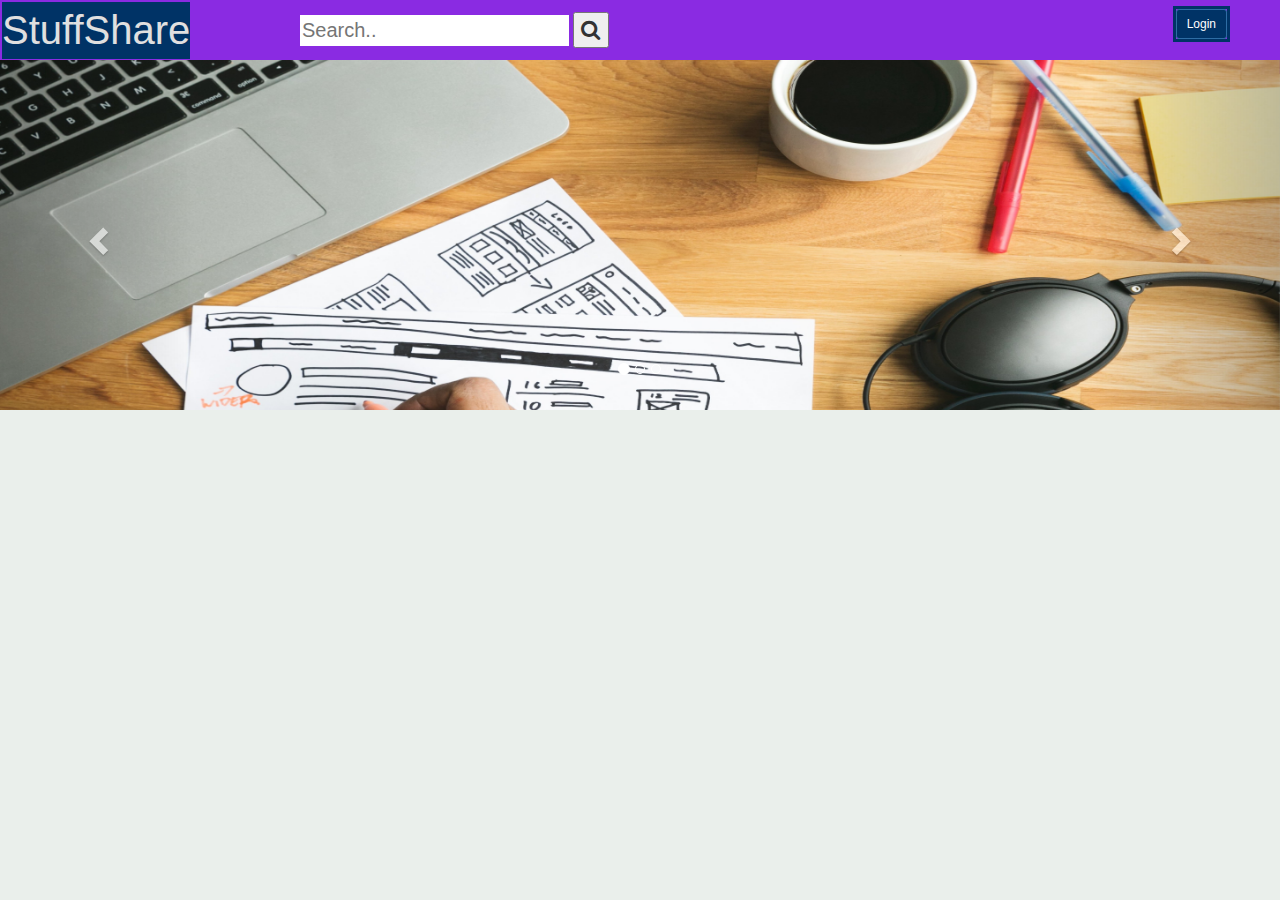
<file: text/pages/index.html>
<!DOCTYPE html>
<html lang="en" xmlns="http://www.w3.org/1999/html">
<head>
    <meta charset="UTF-8">
    <meta name="viewport"
          content="width=device-width, user-scalable=no, initial-scale=1.0, maximum-scale=1.0, minimum-scale=1.0">
    <meta http-equiv="X-UA-Compatible" content="ie=edge">
    <link rel="stylesheet" href="https://maxcdn.bootstrapcdn.com/bootstrap/3.4.0/css/bootstrap.min.css">
    <link rel="stylesheet" href="https://cdnjs.cloudflare.com/ajax/libs/font-awesome/4.7.0/css/font-awesome.min.css">
    <script src="https://ajax.googleapis.com/ajax/libs/jquery/3.4.0/jquery.min.js"></script>
    <script src="https://maxcdn.bootstrapcdn.com/bootstrap/3.4.0/js/bootstrap.min.js"></script>
    <title>StuffShare Login</title>
    <link rel="stylesheet" type="text/css" href="../CSS/header.css" />
    <link rel="stylesheet" type="text/css" href="../CSS/mycarousel.css" />
</head>
<body>

<header>
    <div class="topnav" style="position: relative;top: 10px;left: 300px;">
    <div class="search-container">
        <form action="/action_page.php">
            <input type="text" placeholder="Search.." name="search">
            <button type="submit"><i class="fa fa-search"></i></button>
        </form>
    </div>
    </div>

    <a href="mainframe.html" class="gotohome" style="position: absolute;left: 2px;top: 2px;background-color: #003366;">StuffShare</a>


    <!-- for login page on top left -->
    <div class="container">
        <div class="absolute">
            <button class="btn btn-primary btn-sm pull-right" data-target="#loginModal" style="background-color: #003366" data-toggle="modal">Login</button>
        </div>
        <div class="row">
            <div class="modal col-md-5 col-sm-4 col-xs-12" style="left:30%; top: 20%;" id="loginModal" tabindex="-1">
                <div class="model-dialog">
                    <div class="modal-content">
                        <div class="modal-header jumbotron">
                            <h4 class="modal-title">Login</h4>
                            <button class="close" data-dismiss="modal">&times;</button>
                        </div>
                        <div class="modal-body">
                            <form>
                                <div class="form-group">
                                    <label for="inputUserName">Username</label>
                                    <input class="form-control" placeholder="Login Username" type="text" id="inputUserName">
                                </div>
                                <div class="form-group">
                                    <label for="inputPassword">Password</label>
                                    <input class="form-control" placeholder="Login Password" type="password" id="inputPassword">
                                </div>
                            </form>
                        </div>
                        <div class="modal-footer">
                            <button class="btn btn-primary" style="background-color: #003366">Login</button>
                            <button class="btn btn-primary" style="background-color: #003366" data-dismiss="modal">Close</button>
                        </div>
                    </div>
                </div>
            </div>
        </div>
    </div>

</header>
    <div class="container">
        <div id="myCarousel" class="carousel slide" data-ride="carousel" style="width: 100%;position: absolute;left: 0px;top: 60px; ">
            <!-- Indicators -->
            <ol class="carousel-indicators">
                <li data-target="#myCarousel" data-slide-to="0" class="active"></li>
                <li data-target="#myCarousel" data-slide-to="1"></li>
                <li data-target="#myCarousel" data-slide-to="2"></li>
            </ol>

            <!-- Wrapper for slides -->
            <div class="carousel-inner">
                <div class="item active" >
                    <img src="../Images/01.jpg" style="width:100%; height: 400px">
                </div>

                <div class="item" >
                    <img src="../Images/02.jpg" style="width:100%; height: 400px">
                </div>

                <div class="item" >
                    <img src="../Images/03.jpg" style="width:100%; height: 400px">
                </div>
            </div>

            <!-- Left and right controls -->
            <a class="left carousel-control" href="#myCarousel" data-slide="prev">
                <span class="glyphicon glyphicon-chevron-left"></span>
                <span class="sr-only">Previous</span>
            </a>
            <a class="right carousel-control" href="#myCarousel" data-slide="next">
                <span class="glyphicon glyphicon-chevron-right"></span>
                <span class="sr-only">Next</span>
            </a>
        </div>
    </div>


</body>
</html>
</file>
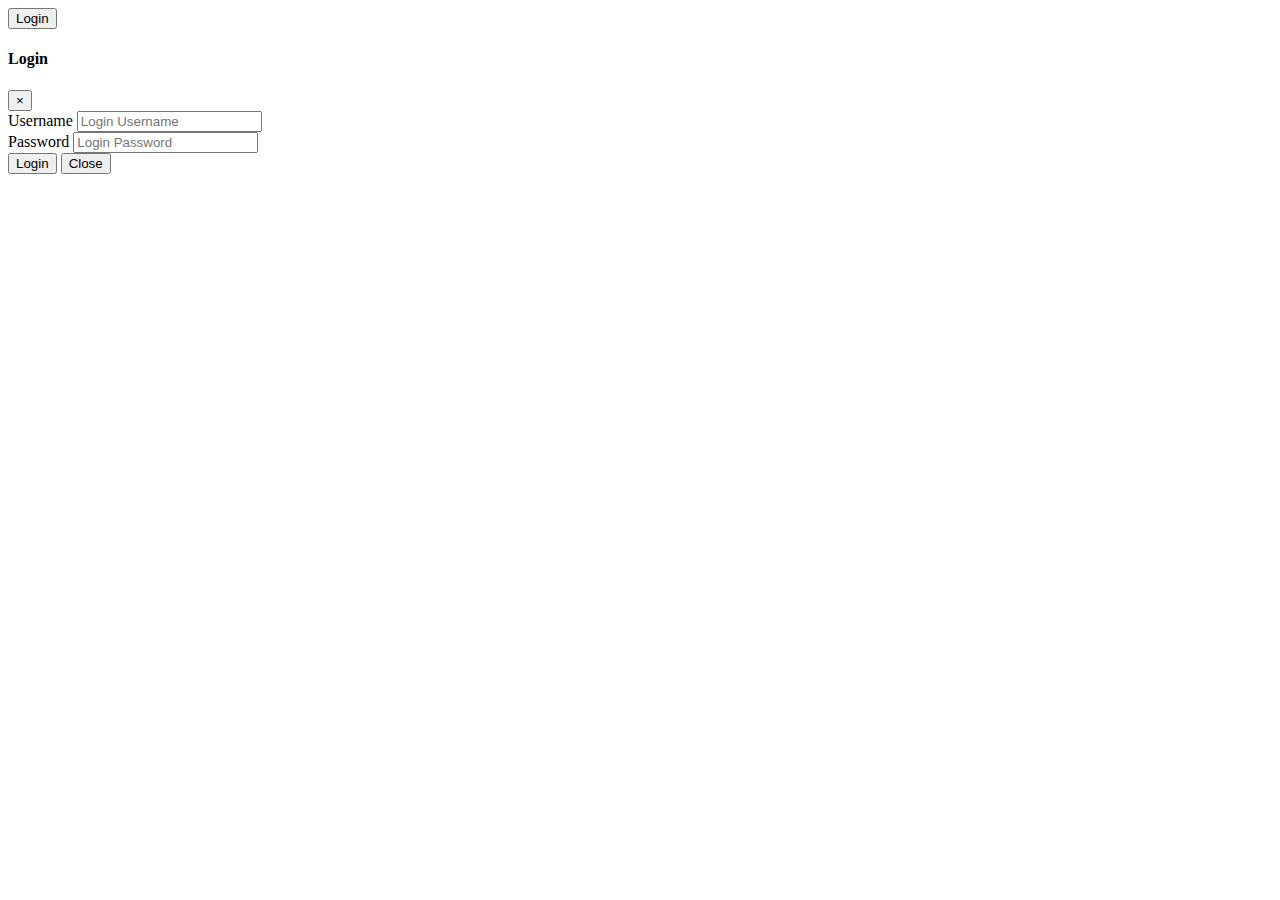
<file: text/pages/login.html>
<!doctype html>
<html lang="en">
<head>
    <meta charset="UTF-8">
    <meta name="viewport"
          content="width=device-width, user-scalable=no, initial-scale=1.0, maximum-scale=1.0, minimum-scale=1.0">
    <meta http-equiv="X-UA-Compatible" content="ie=edge">
    <title>Document</title>
</head>
<body>
<div class="container">
    <div class="absolute">
        <button class="btn btn-primary btn-sm pull-right" data-target="#loginModal" data-toggle="modal">Login</button>
    </div>
    <div class="row">
        <div class="modal col-md-5 col-sm-4 col-xs-12" style="left:30%; top: 20%;" id="loginModal" tabindex="-1">
            <div class="model-dialog">
                <div class="modal-content">
                    <div class="modal-header">
                        <h4 class="modal-title">Login</h4>
                        <button class="close" data-dismiss="modal">&times;</button>
                    </div>
                    <div class="modal-body">
                        <form>
                            <div class="form-group">
                                <label for="inputUserName">Username</label>
                                <input class="form-control" placeholder="Login Username" type="text" id="inputUserName">
                            </div>
                            <div class="form-group">
                                <label for="inputPassword">Password</label>
                                <input class="form-control" placeholder="Login Password" type="password" id="inputPassword">
                            </div>
                        </form>
                    </div>
                    <div class="modal-footer">
                        <button class="btn btn-primary">Login</button>
                        <button class="btn btn-primary" data-dismiss="modal">Close</button>
                    </div>
                </div>
            </div>
        </div>
    </div>
</div>
</body>
</html>
</file>
<file: text/CSS/header.css>
body {
    background-color: #eaefeb;
}

h1 {
    text-align: left;
    height: 100px;
}

header {
    margin-top: -6px;
    height: 80px;
    background-color: blueviolet;
}

.gotohome{
    color: #e0e0e0;
    font-size: 40px;
    text-decoration: none;
    background-color: #003366;
}
.gotologin{
    color: #003366;
    font-size: 40px;
    text-decoration: none;
    text-align: center;
}
div.absolute {
    position: absolute;
    border: 3px solid #003366;
    top: 6px;
    right: 50px;
}
loginModal {
    position: absolute;
    border: 3px solid #73AD21;
    top: 6px;
    right: 50px;
}
.jumbotron{
    background-color: #e0e0e0;
}
.top-right {
    position: absolute;
    top: 8px;
    right: 16px;
}

.topnav input[type=text] {
    margin-top: 8px;
    font-size: 20px;
    border: none;
}

.topnav .search-container button {
    margin-top: 8px;
    margin-right: 16px;
    font-size: 21px;
    cursor: pointer;
}

.topnav .search-container button:hover {
    background: #ccc;
}


@media screen and (max-width: 600px) {
    .search-container {
        float: none;
    }
    .topnav input[type=text] {
        border: 1px solid #ccc;
    }
}
</file>
<file: text/CSS/mycarousel.css>
.carousel-caption h1{
    font-size: 5.4em;
    font-family: 'Pacifico', cursive;
    padding-bottom: .4em;
}
.carousel-caption p{
    font-size: 2em;
}

.carousel-inner{
    width:100%;
    max-height: 350px !important;
}
</file>
